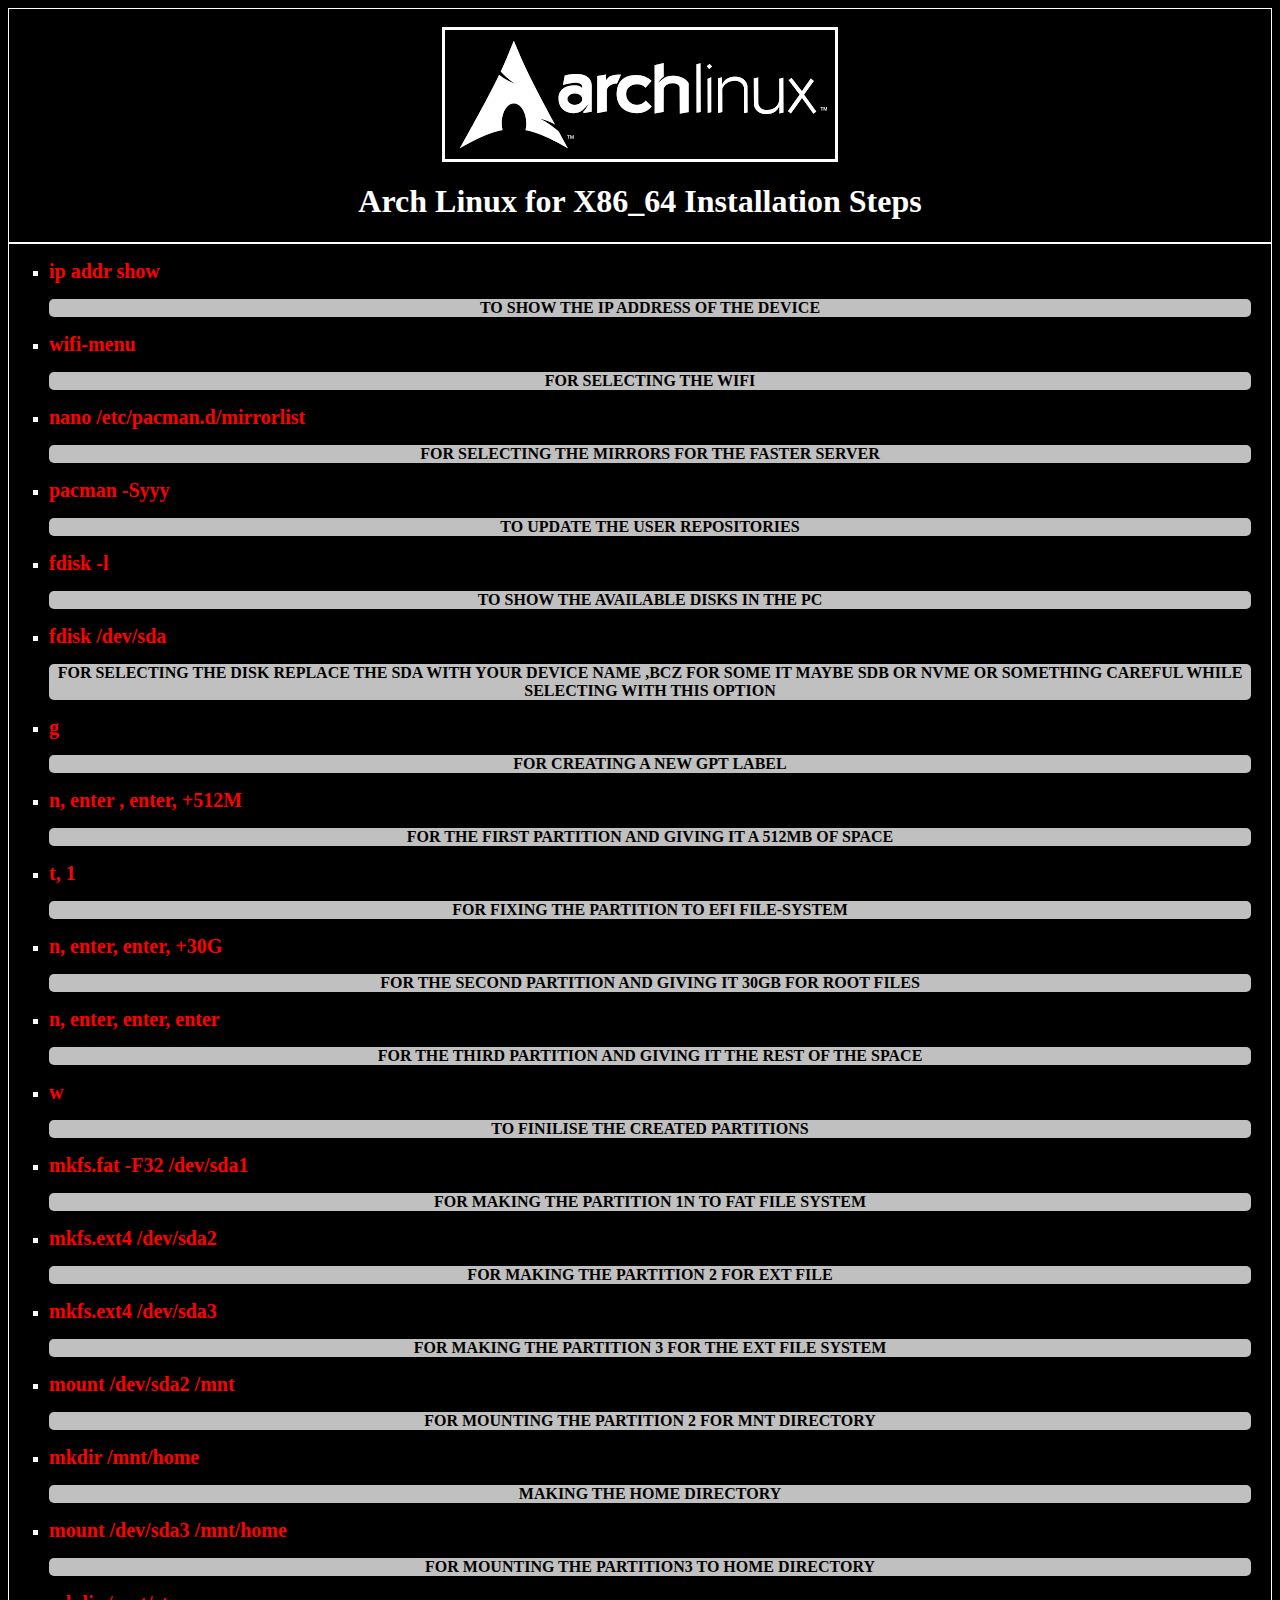
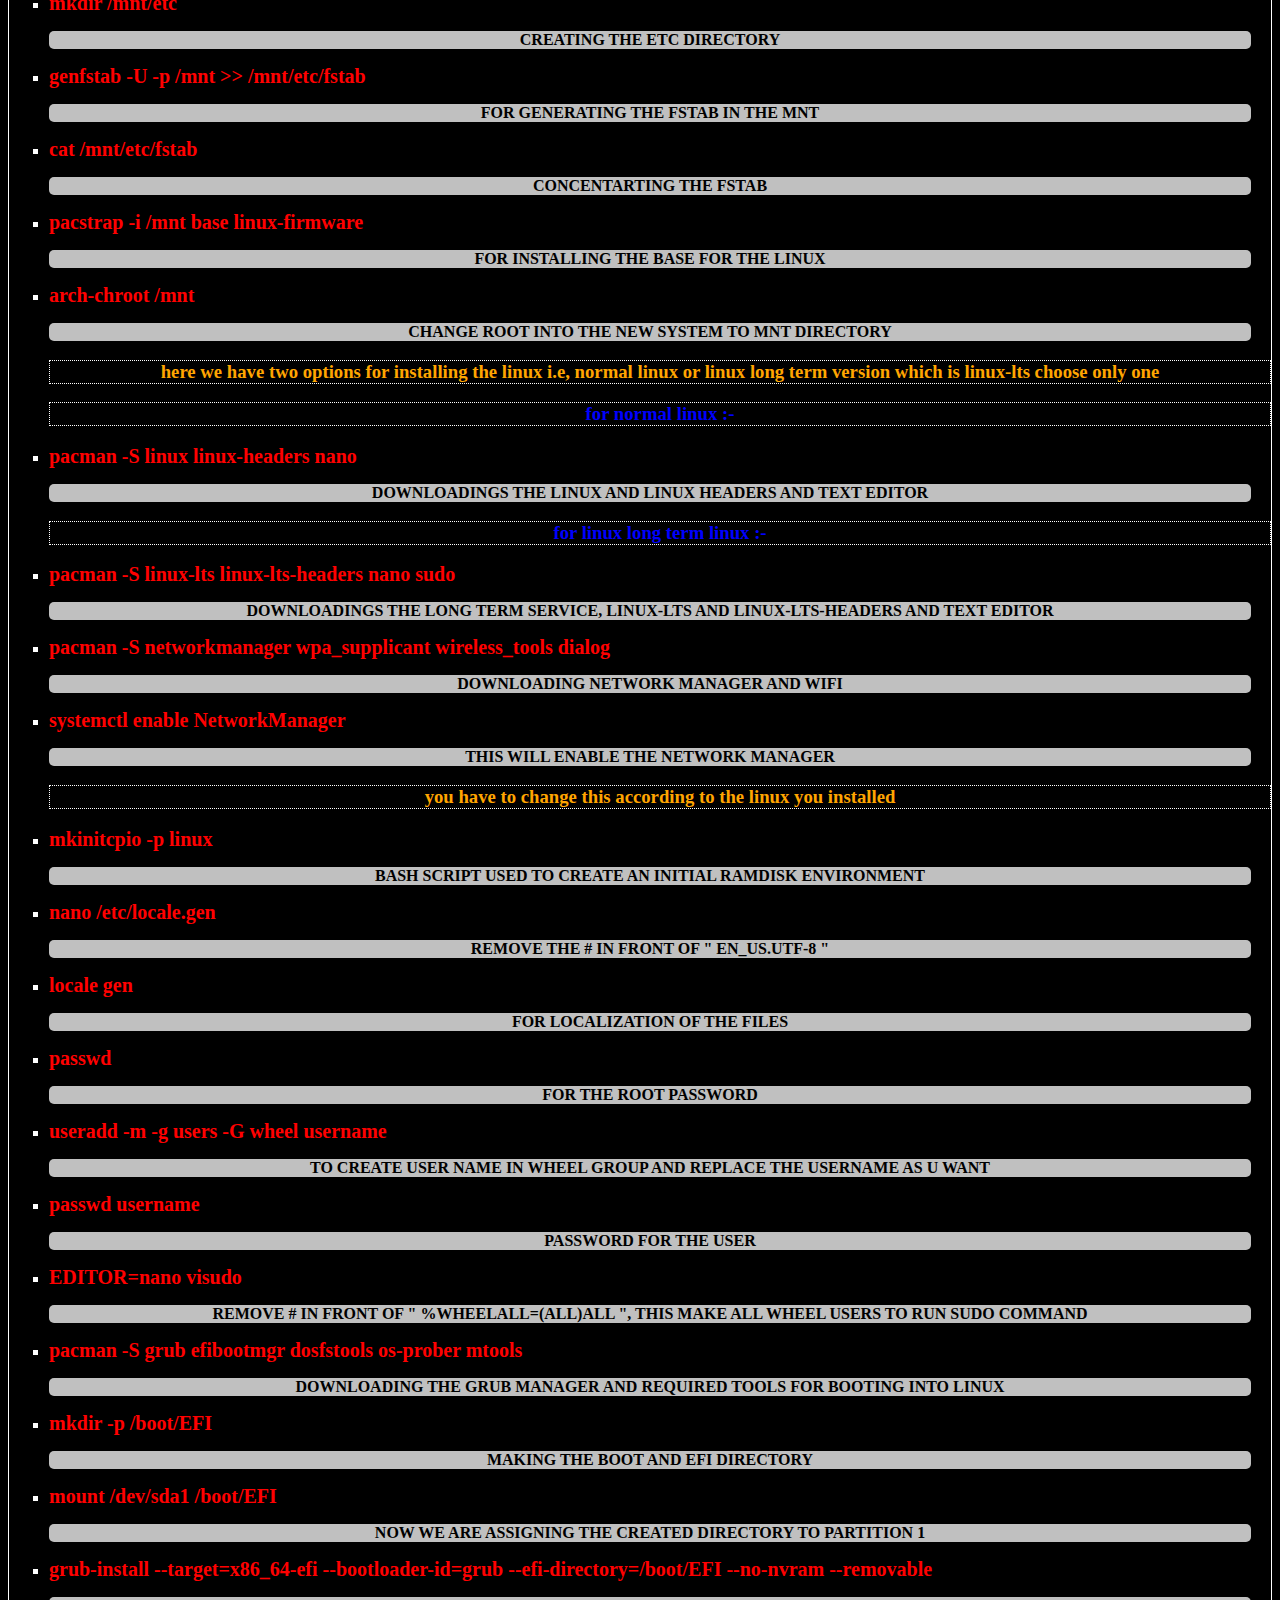
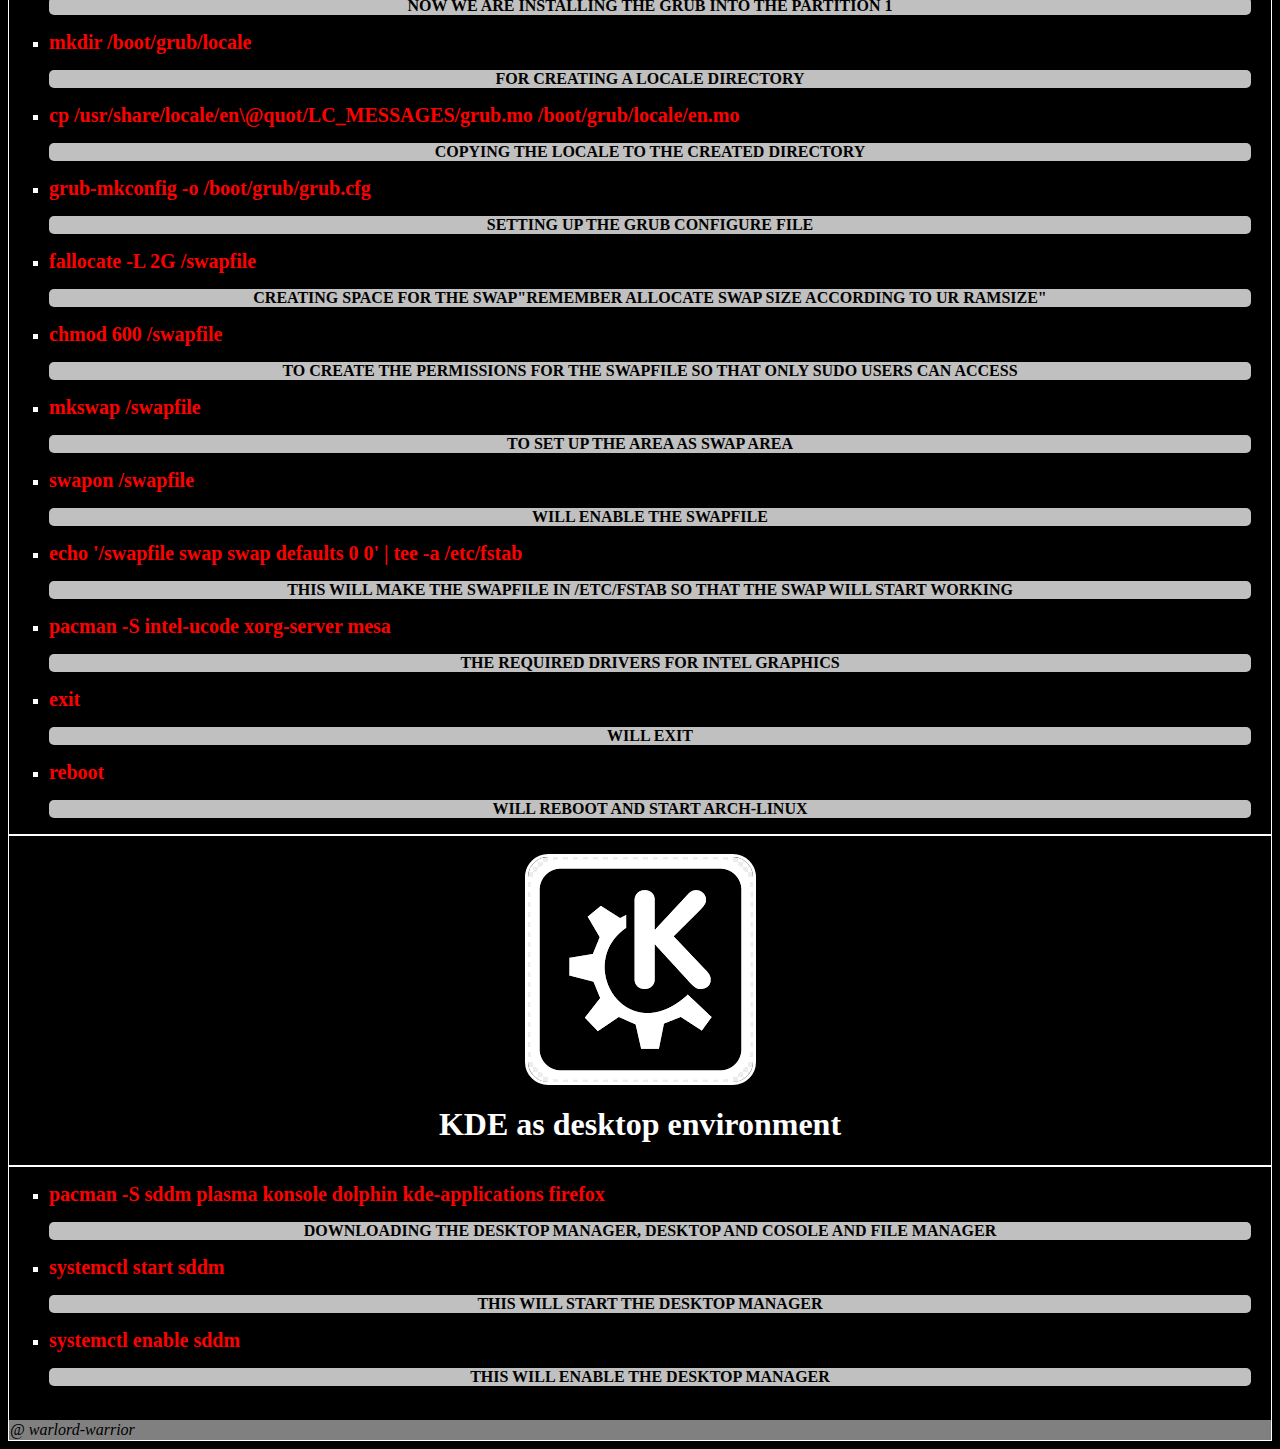
<file: arch.html>
<html>
<head>
    <title>Arch-Installation</title>
<style>
    body{
        background-color:black;
        border:1px solid white;
    }
b{
color:red;
font-size:20px;
display:flex;
}
    p {
        background-color: #C0C0C0;
        color: black;
        font-weight: bold;
        margin-right: 20px;
        border-radius: 5px;
        text-transform: uppercase;
        text-align: center;
    }
li{
    color:white;
}
h1{
    color:white;
    text-align:center;
}
.a{
    color:black;
}
h3{
    color:orange;
}
.b{
    color:blue;
}
 ul {
        list-style-type: square;
  }
    .c{
        border-radius:10% ;
    }
   div{
        border:1px solid white;
    }
   footer{
       background-color:grey;
       padding:1px;
       color:black;
   }
   img{
       border:3px solid white;
   }
    h3 {
        border: 0.5px dotted white;
        text-align: center;
    }
</style>
</head>
<body>
    <br>
    <center><img src="[data-uri]" alt="arch"></center>
    <h1>Arch Linux for X86_64 Installation Steps</h1>
    <div></div>
    <ul>
        <li><b>ip addr show</b><p>to show the ip address of the device</p></li>
        <li><b>wifi-menu</b><p>for selecting the wifi</p></li>
        <li><b>nano /etc/pacman.d/mirrorlist</b><p>for selecting the mirrors for the faster server</p></li>
        <li><b>pacman -Syyy</b><p>to update the user repositories</p></li>
        <li><b>fdisk -l</b><p>to show the available disks in the pc</p></li>
        <li><b>fdisk /dev/sda</b><p>for selecting the disk replace the sda with your device name ,bcz for some it maybe sdb or nvme or something careful while selecting with this option</p></li>
        <li><b>g</b><p>for creating a new GPT label</p></li>
        <li><b>n, enter , enter, +512M</b><p>for the first partition and giving it a 512mb of space</p></li>
        <li><b>t, 1</b><p>for fixing the partition to EFI file-system</p></li>
        <li><b>n, enter, enter, +30G</b><p>for the second partition and giving it 30gb for root files</p></li>
        <li><b>n, enter, enter, enter</b><p>for the third partition and giving it the rest of the space</p></li>
        <li><b>w</b><p>to finilise the created partitions</p></li>
        <li><b>mkfs.fat -F32 /dev/sda1</b><p>for making the partition 1n to fat file system</p></li>
        <li><b>mkfs.ext4 /dev/sda2</b><p>for making the partition 2 for ext file</p></li>
        <li><b>mkfs.ext4 /dev/sda3</b><p>for making the partition 3 for the ext file system</p></li>
        <li><b>mount /dev/sda2 /mnt</b><p>for mounting the partition 2 for mnt directory</p></li>
        <li><b>mkdir /mnt/home</b><p>making the home directory</p></li>
        <li><b>mount /dev/sda3 /mnt/home</b><p>for mounting the partition3 to home directory</p></li>
        <li><b>mkdir /mnt/etc</b><p>creating the etc directory</p></li>
        <li><b>genfstab -U -p /mnt >> /mnt/etc/fstab</b><p>for generating the fstab in the mnt</p></li>
        <li><b>cat /mnt/etc/fstab</b><p>concentarting the fstab</p></li>
        <li><b>pacstrap -i /mnt base linux-firmware</b><p>for installing the base for the linux</p></li>
        <li><b>arch-chroot /mnt</b><p>Change root into the new system to mnt directory</p></li>
        <li class="a"><h3>here we have two options for installing the linux i.e, normal linux or linux long term version which is linux-lts choose only one</h3></li>
        <li class="a"><h3 class="b">for normal linux :-</h3></li>
        <li><b>pacman -S linux linux-headers nano</b><p>downloadings the linux and linux headers and text editor</p></li>
        <li class="a"><h3 class="b">for linux long term linux :-</h3></li>
        <li><b>pacman -S linux-lts linux-lts-headers nano sudo</b><p>downloadings the long term service, linux-lts and linux-lts-headers and text editor</p></li>
        <li><b>pacman -S networkmanager wpa_supplicant wireless_tools dialog</b><p>downloading network manager and wifi </p></li>
        <li><b>systemctl enable NetworkManager</b><p>this will enable the network manager</p></li>
        <li class="a"><h3>you have to change this according to the linux you installed</h3></li>
        <li><b>mkinitcpio -p linux</b><p> Bash script used to create an initial ramdisk environment</p></li>
        <li><b>nano /etc/locale.gen</b><p>remove the # in front of  " en_us.utf-8 "</p></li>
        <li><b>locale gen</b><p>for localization of the files</p></li>
        <li><b>passwd</b><p>for the root password</p></li>
        <li><b>useradd -m -g users -G wheel username</b><p>to create user name in wheel group and replace the username as u want</p></li>
        <li><b>passwd username</b><p>password for the user</p></li>
        <li><b>EDITOR=nano visudo</b><p>remove  # in front of  " %wheelALL=(ALL)ALL ", this make all wheel users to run sudo command</p></li>
        <li><b>pacman -S grub efibootmgr dosfstools os-prober mtools</b><p>downloading the grub manager and required tools for booting into linux</p></li>
        <li><b>mkdir -p  /boot/EFI</b><p>making the boot and efi directory</p></li>
        <li><b>mount /dev/sda1 /boot/EFI</b><p>now we are assigning the created directory to partition 1</p></li>
        <li><b>grub-install --target=x86_64-efi --bootloader-id=grub --efi-directory=/boot/EFI --no-nvram --removable</b><p>now we are installing the grub into the partition 1</p></li>
        <li><b>mkdir /boot/grub/locale</b><p>for creating a locale directory</p></li>
        <li><b>cp /usr/share/locale/en\@quot/LC_MESSAGES/grub.mo /boot/grub/locale/en.mo</b><p>copying the locale to the created directory</p></li>
        <li><b>grub-mkconfig -o /boot/grub/grub.cfg</b><p>setting up the grub configure file</p></li>
        <li><b>fallocate -L 2G /swapfile</b><p>creating space for the swap"remember allocate swap size according to ur ramsize"</p></li>
        <li><b>chmod 600 /swapfile</b><p>to create the permissions for the swapfile so that only sudo users can access</p></li>
        <li><b>mkswap /swapfile</b><p>to set up the area as swap area</p></li>
        <li><b>swapon /swapfile</b><p>will enable the swapfile</p></li>
        <li><b>echo '/swapfile swap swap defaults 0 0' | tee -a /etc/fstab</b><p>this will make the swapfile in /etc/fstab so that the swap will start working</p></li>
        <li><b>pacman -S intel-ucode xorg-server mesa</b><p>the required drivers for intel graphics</p></li>
        <li><b>exit</b><p>will exit</p></li>
        <li><b>reboot</b><p>will reboot and start arch-linux</p></li>
    </ul>
    <div></div>
    <br>
    <center><img class="c" src="[data-uri]"></center>
    <h1>KDE as desktop environment</h1>
    <div></div>
    <ul>
        <li><b>pacman -S sddm plasma konsole dolphin kde-applications firefox</b><p>downloading the desktop manager, desktop and cosole and file manager</p></li>
        <li><b>systemctl start sddm</b><p>this will start the desktop manager</p></li>
        <li><b>systemctl enable sddm</b><p>this will enable the desktop manager</p></li>
    </ul>
    <br>
    <footer>
       
        <i>@ warlord-warrior</i>
        
    </footer>
</body>
</html>
</file>
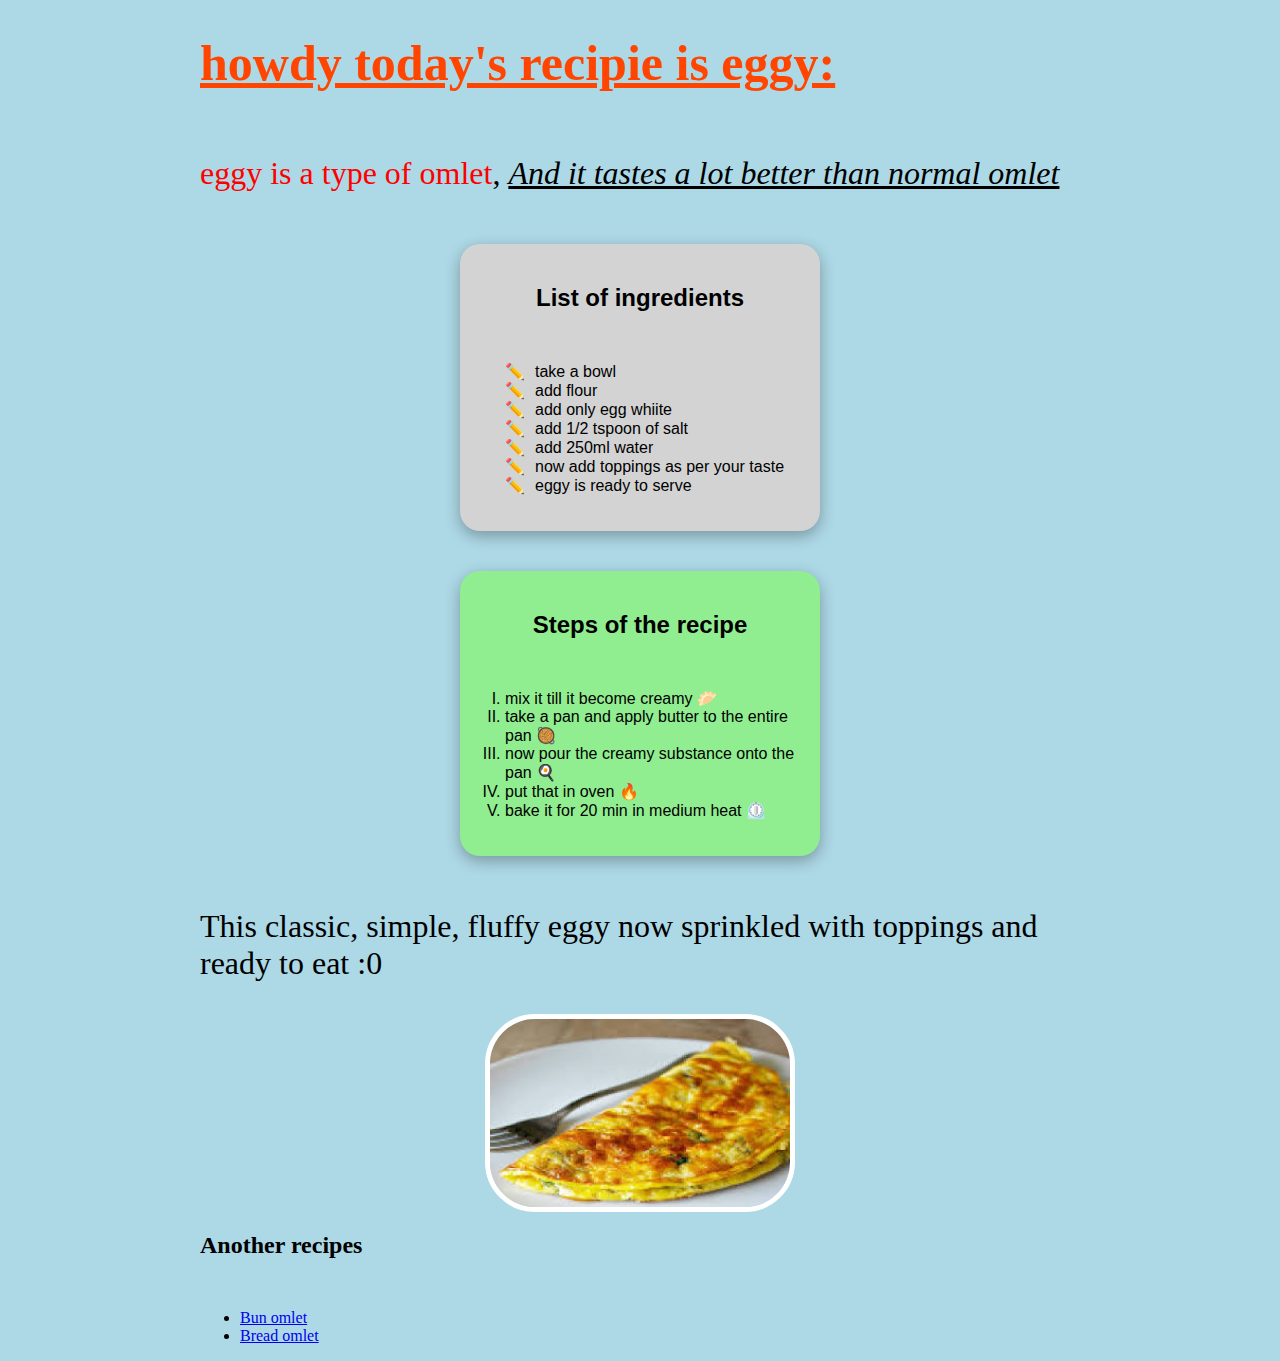
<file: recipe.html>
<!DOCTYPE html>
<meta name="robots" content="noindex" />
<html>
  <head>
    <meta charset="utf-8" />
    <meta name="viewport" content="width=device-width" />
    <title>eggy</title>
    <style>
      #document {
        background-color: lightblue;
      }

      .text-content {
        font-size: 32px;
      }

      .title {
        padding-bottom: 30px;
      }

      #big-title {
        font-weight: bold;
        text-decoration: underline;
        font-size: 50px;
        color: orangered;
      }

      .center {
        text-align: center;
      }

      .recipe-photo {
        width: 90%;
        max-width: 300px;
        margin: 0 auto;
        display: block;
        border-radius: 50px;
        border: 5px solid white;
      }

      .ingredients {
        list-style: none;
      }

      .ingredients li:before {
        content: "✏️";
        padding-right: 10px;
      }

      .steps {
        list-style-type: upper-roman;
      }

      p > span {
        font-style: italic;
      }

      p > span:last-child {
        text-decoration: underline;
      }

      .span-no-styles {
        font-style: normal;
        text-decoration: none;
        color: red;
      }

      .list-groups {
        width: 90%;
        margin: 0 auto;
        display: flex;
        flex-flow: row wrap;
        justify-content: center;
      }

      .list-groups section {
        margin: 20px;
        border-radius: 20px;
        box-shadow: 0 5px 15px rgba(0, 0, 0, 0.3);
        padding: 20px 5px;
        color: black;
        font-family: Helvetica, Arial, sans-serif;
      }

      #list-ingredients {
        width: 350px;
        background-color: lightgray;
      }

      #list-steps {
        width: 350px;
        background-color: lightgreen;
      }

      @media only screen and (max-width: 400px) {
        .list-groups {
          width: 100%;
        }

        .list-groups section {
          color: black;
          border-radius: 0;
          margin: 0;
          box-shadow: none;
        }

        #list-steps,
        #list-ingredients {
          background-color: white;
        }

        .recipe-photo {
          border-radius: 0;
          max-width: 100%;
          width: 100%;
          border: 0;
        }

        .another-recipes {
          display: none;
        }
      }

      @media only screen and (min-width: 401px) and (max-width: 750px) {
        #document {
          background-color: white;
          margin: 0 20px;
        }
      }

      @media only screen and (min-width: 750px) {
        #document {
          margin: 0 200px;
        }
      }
    </style>
  </head>
  <body id="document">
    <!--https://www.w3schools.com/css/css3_images.asp,
        --http://web.simmons.edu/~grabiner/comm244/weekthree/css-basic-properties.html,
          link for various css properties
    -->
    <nav>
      <h1 class="title" id="big-title">howdy today's recipie is eggy:</h1>
      <p class="text-content">
        <span class="span-no-styles">eggy is a type of omlet</span>,
        <span>And it tastes a lot better than normal omlet</span>
      </p>
    </nav>

    <div class="list-groups">
      <section id="list-ingredients">
        <h2 class="title center">List of ingredients</h2>
        <ul class="ingredients">
          <li>take a bowl</li>
          <li>add flour</li>
          <li>add only egg whiite</li>
          <li>add 1/2 tspoon of salt</li>
          <li>add 250ml water</li>
          <li>now add toppings as per your taste</li>
          <li>eggy is ready to serve</li>
        </ul>
      </section>
      <section id="list-steps">
        <h2 class="title center">Steps of the recipe</h2>
        <ol class="steps">
          <li>mix it till it become creamy 🥟</li>
          <li>take a pan and apply butter to the entire pan 🥘</li>
          <li>now pour the creamy substance onto the pan 🍳</li>
          <li>put that in oven 🔥</li>
          <li>bake it for 20 min in medium heat ⏲️</li>
        </ol>
      </section>
    </div>
    <p class="text-content">
      This classic, simple, fluffy eggy now sprinkled with toppings and ready to
      eat :0
    </p>
    <p>
      <img
        src="[data-uri]"
        class="recipe-photo"
      />
    </p>
    <section class="another-recipes">
      <h2 class="title">Another recipes</h2>
      <ul>
        <li>
          <a href="https://www.breakingnaan.com/bun-omelette-masala/" id="link"
            >Bun omlet</a
          >
        </li>
        <li>
          <a
            href="https://www.indianhealthyrecipes.com/bread-omelet-sandwich-recipe/"
            >Bread omlet</a
          >
        </li>
      </ul>
    </section>
  </body>
</html>
</file>
